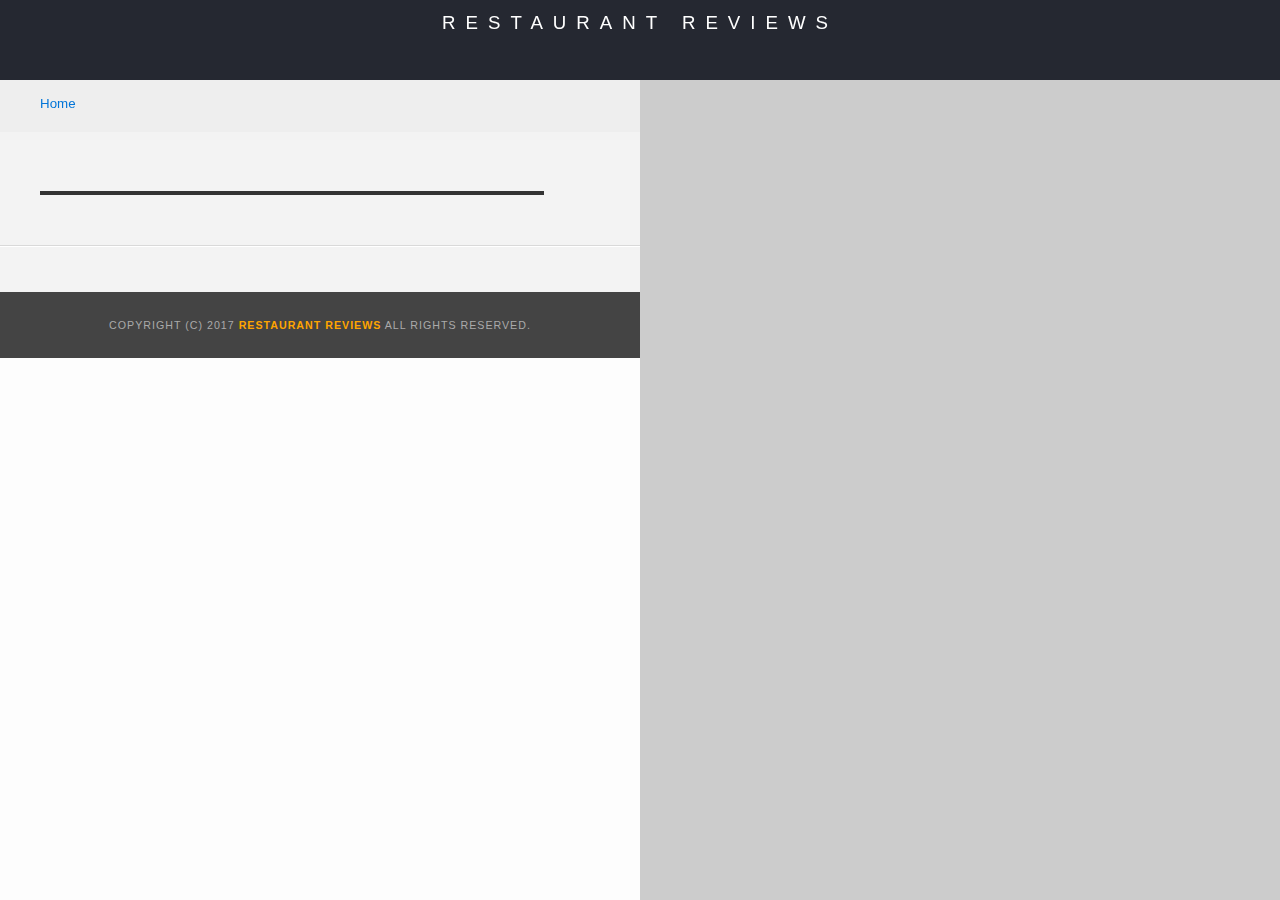
<file: restaurant.html>
<!DOCTYPE html>
<html>

<head>
  <meta charset="utf-8">
  <meta name="viewport" content="width=device-width, initial-scale=1">
  <!-- Normalize.css for better cross-browser consistency -->
  <link rel="stylesheet" src="//normalize-css.googlecode.com/svn/trunk/normalize.css" />
  <!-- Main CSS file -->
  <link rel="stylesheet" href="css/styles.css" type="text/css">
  <title>Restaurant Info</title>
</head>

<body class="inside">
  <!-- Beginning header -->
  <header>
    <!-- Beginning nav -->
    <a href="#restaurant-container" class="skip-link">Skip to restaurant</a>
    <nav>
      <h1><a href="index.html">Restaurant Reviews</a></h1>
    </nav>
    <!-- Beginning breadcrumb -->
    <ul id="breadcrumb" role="navigation" aria-label="Breadcrumb">
      <li><a href="index.html">Home</a></li>
    </ul>
    <!-- End breadcrumb -->
    <!-- End nav -->
  </header>
  <!-- End header -->

  <!-- Beginning main -->
  <main id="maincontent">
    <!-- Beginning map -->
    <section id="restaurant-map" aria-labelledby="map-title">
      <h2 id="map-title" class="offscreen">map</h2>
      <div id="map-container">
        <div id="map" role="application"></div>
      </div>
    </section>
    <!-- End map -->
    <!-- Beginning restaurant -->
    <section id="restaurant-container" aria-labelledby="restaurant-name" tabindex="-1">
      <h2 id="restaurant-name"></h2>
      <img id="restaurant-img">
      <p id="restaurant-cuisine"></p>
      <p id="restaurant-address"></p>
      <table id="restaurant-hours"></table>
    </section>
    <!-- end restaurant -->
    <!-- Beginning reviews -->
    <section id="reviews-container">
      <ul id="reviews-list"></ul>
    </section>
    <!-- End reviews -->
  </main>
  <!-- End main -->

  <!-- Beginning footer -->
  <footer id="footer">
    Copyright (c) 2017 <a href="/"><strong>Restaurant Reviews</strong></a> All Rights Reserved.
  </footer>
  <!-- End footer -->

  <!-- Beginning scripts -->
  <!-- Database helpers -->
  <script type="text/javascript" src="js/dbhelper.js"></script>
  <!-- Main javascript file -->
  <script type="text/javascript" src="js/restaurant_info.js"></script>
  <!-- Google Maps -->
  <script async defer src="https://maps.googleapis.com/maps/api/js?key=AIzaSyDGmp-RXXwyfX5IAjUTH3Exo8Fot1wpf_c&libraries=places&callback=initMap"></script>
  <!-- End scripts -->

</body>

</html>
</file>
<file: css/styles.css>
@charset "utf-8";
/* CSS Document */

html {
  box-sizing: border-box;
}

*,
*::before,
*::after {
  box-sizing: inherit;
}

body,td,th,p{
	font-family: Arial, Helvetica, sans-serif;
	font-size: 10pt;
	color: #333;
	line-height: 1.5;
}
body {
	background-color: #fdfdfd;
	margin: 0;
  position:relative;
}
ul, li {
	font-family: Arial, Helvetica, sans-serif;
	font-size: 10pt;
	color: #333;
}
a {
	color: orange;
	text-decoration: none;
}
a:hover, a:focus {
	color: #3397db;
	text-decoration: none;
}
a img{
	border: none 0px #fff;
}
h1, h2, h3, h4, h5, h6 {
  font-family: Arial, Helvetica, sans-serif;
  margin: 0 0 20px;
}
article, aside, canvas, details, figcaption, figure, footer, header, hgroup, menu, nav, section {
	display: block;
}
#maincontent {
  background-color: #f3f3f3;
  min-height: 100%;
}
#footer {
  background-color: #444;
  color: #aaa;
  font-size: 8pt;
  letter-spacing: 1px;
  padding: 25px;
  text-align: center;
  text-transform: uppercase;
}
/* ====================== Navigation ====================== */
nav {
  width: 100%;
  height: 80px;
  background-color: #252831;
  text-align:center;
}
nav h1 {
  margin: auto;
}
nav h1 a {
  color: #fff;
  font-size: 14pt;
  font-weight: 200;
  letter-spacing: 10px;
  text-transform: uppercase;
}
#breadcrumb {
    padding: 10px 40px 16px;
    list-style: none;
    background-color: #eee;
    font-size: 17px;
    margin: 0;
    width: 100%;
}

/* Display list items side by side */
#breadcrumb li {
    display: inline;
}

/* Add a slash symbol (/) before/behind each list item */
#breadcrumb li+li:before {
    padding: 8px;
    color: black;
    content: "/\00a0";
}

/* Add a color to all links inside the list */
#breadcrumb li a {
    color: #0275d8;
    text-decoration: none;
}

/* Add a color on mouse-over */
#breadcrumb li a:hover {
    color: #01447e;
    text-decoration: underline;
}
/* ====================== Map ====================== */
#map {
  height: 400px;
  width: 100%;
  background-color: #ccc;
}
/* ====================== Restaurant Filtering ====================== */
.filter-options {
  width: 100%;
  height: 100%;
  background-color: #3397DB;
  text-align: center;
}
.filter-options h2 {
  color: white;
  font-size: 1rem;
  font-weight: normal;
  line-height: 1;
  margin: 0 20px;
  padding-top: 1em;
}
.filter-options select {
  background-color: white;
  border: 1px solid #fff;
  font-family: Arial,sans-serif;
  font-size: 11pt;
  height: 35px;
  letter-spacing: 0;
  margin: 10px;
  padding: 0 10px;
  width: 165px;
}

/* ====================== Restaurant Listing ====================== */
#restaurants-list {
  background-color: #f3f3f3;
  list-style: outside none none;
  margin: 0;
  padding: 30px 15px 60px;
  text-align: center;
  display: flex;
  flex-wrap: wrap;
  justify-content: center;
}
#restaurants-list li {
  background-color: #fff;
  border: 2px solid #ccc;
  font-family: Arial,sans-serif;
  margin: 15px;
  padding: 0 30px 25px;
  text-align: left;
  width: 100%;
  display: flex;
  flex-direction: column;
  justify-content: space-between;
}
@media screen and (min-width:650px) {
  #restaurants-list li {
    max-width: 40%;
  }
}
@media screen and (min-width:1000px) {
  #restaurants-list li {
    max-width: 30%;
  }
}
#restaurants-list .restaurant-img {
  background-color: #ccc;
  display: block;
  margin: 0;
  max-width: 100%;
  min-width: 100%;
}
#restaurants-list li h3 {
  color: #f18200;
  font-family: Arial,sans-serif;
  font-size: 14pt;
  font-weight: 200;
  letter-spacing: 0;
  line-height: 1.3;
  margin: 20px 0 10px;
  text-transform: uppercase;
}
#restaurants-list p {
  margin: 0;
  font-size: 11pt;
}
#restaurants-list li a {
  background-color: orange;
  border-bottom: 3px solid #eee;
  color: #fff;
  display: inline-block;
  font-size: 10pt;
  margin: 15px 0 0;
  padding: 8px 30px 10px;
  text-align: center;
  text-decoration: none;
  text-transform: uppercase;
}

/* ====================== Restaurant Details ====================== */
.inside header {
  position: fixed;
  top: 0;
  width: 100%;
  z-index: 1000;
}
#maincontent {
  display: flex;
  flex-direction: column;
}
.inside #map-container {
  background: blue none repeat scroll 0 0;
  padding-top: 130px;
  height: calc(100% - 80px);
}
.inside #footer {
  bottom: 0;
  position: absolute;
  width: 100%;
}
#restaurant-name {
  color: #f18200;
  font-family: Arial,sans-serif;
  font-size: 20pt;
  font-weight: 200;
  letter-spacing: 0;
  margin: 15px 0 30px;
  text-transform: uppercase;
  line-height: 1.1;
}
#restaurant-img {
  width: 90%;
}
#restaurant-address {
  font-size: 12pt;
  margin: 10px 0px;
}
#restaurant-cuisine {
  background-color: #333;
  color: #ddd;
  font-size: 12pt;
  font-weight: 300;
  letter-spacing: 10px;
  margin: 0 0 20px;
  padding: 2px 0;
  text-align: center;
  text-transform: uppercase;
	width: 90%;
}
#restaurant-container, #reviews-container {
  border-bottom: 1px solid #d9d9d9;
  border-top: 1px solid #fff;
  padding: 10px 40px 30px;
  width: 100%;
}
@media screen and (min-width:1000px) {
  #restaurants-list li {
    max-width: 30%;
  }
}
#reviews-container {
  padding: 30px 40px 80px;
}
#reviews-container h2 {
  color: #f58500;
  font-size: 24pt;
  font-weight: 300;
  letter-spacing: -1px;
  padding-bottom: 1pt;
}
#reviews-list {
  margin: 0;
  padding: 0;
}
#reviews-list li {
  background-color: #fff;
  border: 2px solid #f3f3f3;
  display: block;
  list-style-type: none;
  margin: 0 0 30px;
  overflow: hidden;
  padding: 0 20px 20px;
  position: relative;
  width: 90%;
}
#reviews-list li p {
  margin: 0 0 10px;
}
#restaurant-hours td {
  color: #666;
}

/*Split view for larger screens */
@media screen and (min-width: 1000px) {
  #breadcrumb {
    width: 50%
  }
  .inside #map-container {
    background: blue none repeat scroll 0 0;
    height: calc(100% - 80px);
    position: fixed;
    right: 0;
    top: 80px;
    width: 50%;
    padding-top: 0;
  }
  .inside #map {
    background-color: #ccc;
    height: 100%;
    width: 100%;
  }
  .inside #footer {
    width: 50%;
  }
  #restaurant-container {
    padding: 140px 40px 30px;
    width: 50%;
  }
  #reviews-container {
    width: 50%;
  }
  #reviews-list li {
    width: 90%;
  }
}

/* Accessible navigation headers and skip links */
.offscreen {
  height: 1px;
  width: 1px;
  position: absolute;
  overflow: hidden;
  top: -10px;
}

header .skip-link {
  position: absolute;
  top: -40px;
  left: 0;
  background-color: #3397DB;
  color: white;
  padding: 8px;
  z-index: 100;
}
header .skip-link:focus {
  position: absolute;
  top: 0;
}
</file>
